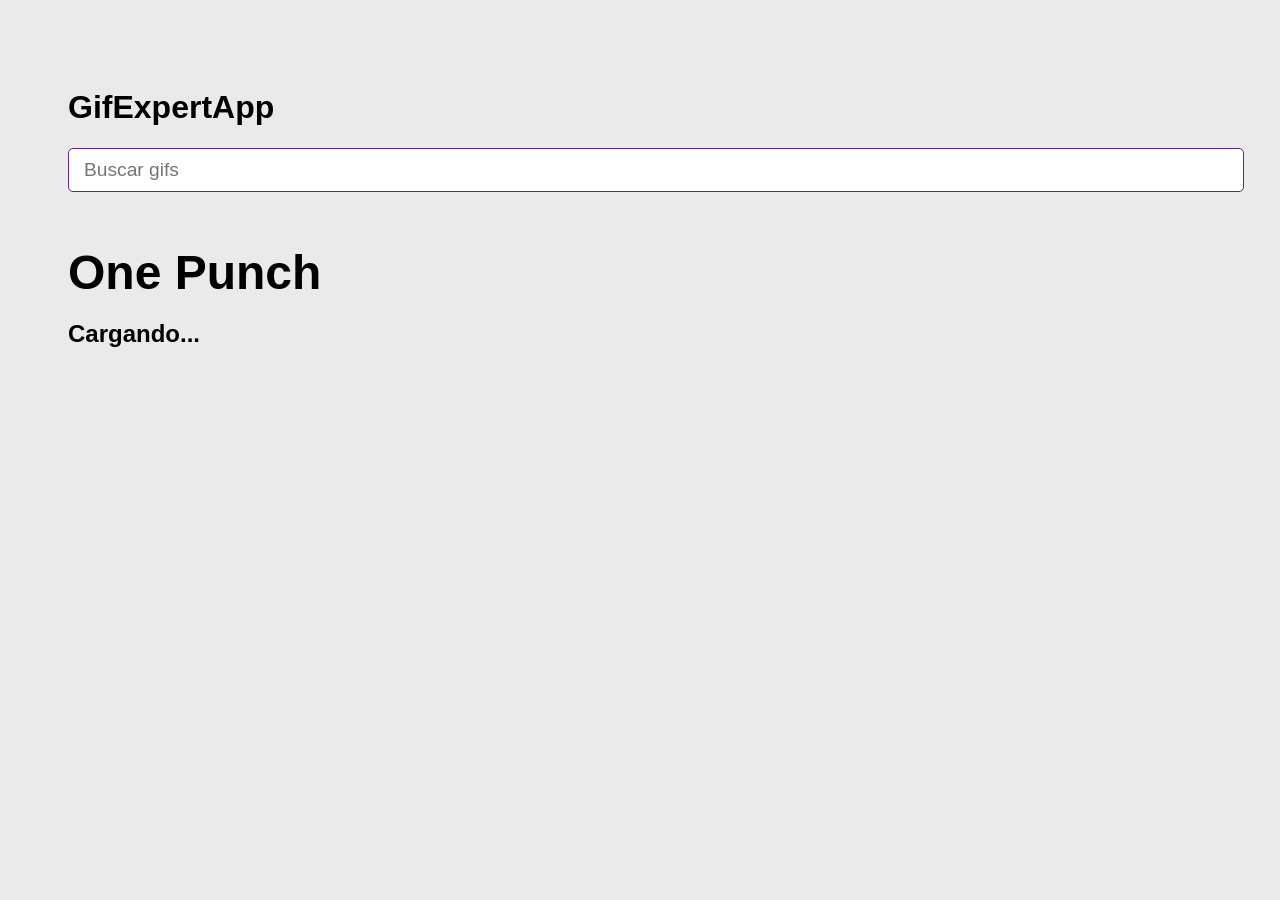
<file: docs/index.html>
<!DOCTYPE html>
<html lang="en">
  <head>
    <meta charset="UTF-8" />
    <link rel="icon" type="image/svg+xml" href="./vite.svg" />
    <meta name="viewport" content="width=device-width, initial-scale=1.0" />
    <title>Gif App react</title>
    <script type="module" crossorigin src="./assets/index.0a66dd1b.js"></script>
    <link rel="stylesheet" href="./assets/index.12c078ee.css">
  </head>
  <body>
    <div id="root"></div>
    
  </body>
</html>
</file>
<file: docs/assets/index.12c078ee.css>
*{font-family:Helvetica,Arial,sans-serif;background-color:#eaeaea}body{padding:60px}input{background-color:#fff;border-radius:5px;border:1px solid rgb(97,32,158);color:#000;font-size:1.2rem;outline:none;padding:10px 15px;width:100%;margin-bottom:5px}h2{font-size:1.5rem}h3{font-size:3rem;margin-bottom:5px}.card-grid{display:flex;flex-direction:row;flex-wrap:wrap;justify-content:center}.card{align-content:center;align-items:center;background-color:#fff;border-radius:10px;box-shadow:0 3px 5px #00000008;display:flex;flex-direction:column;height:0%;justify-content:center;margin-bottom:20px;margin-right:20px;overflow:hidden}.card p{background-color:#fff;flex:1;font-size:1.5rem;margin-top:5px;padding:5px 20px 0;text-align:center}.card img{width:100%}
</file>
